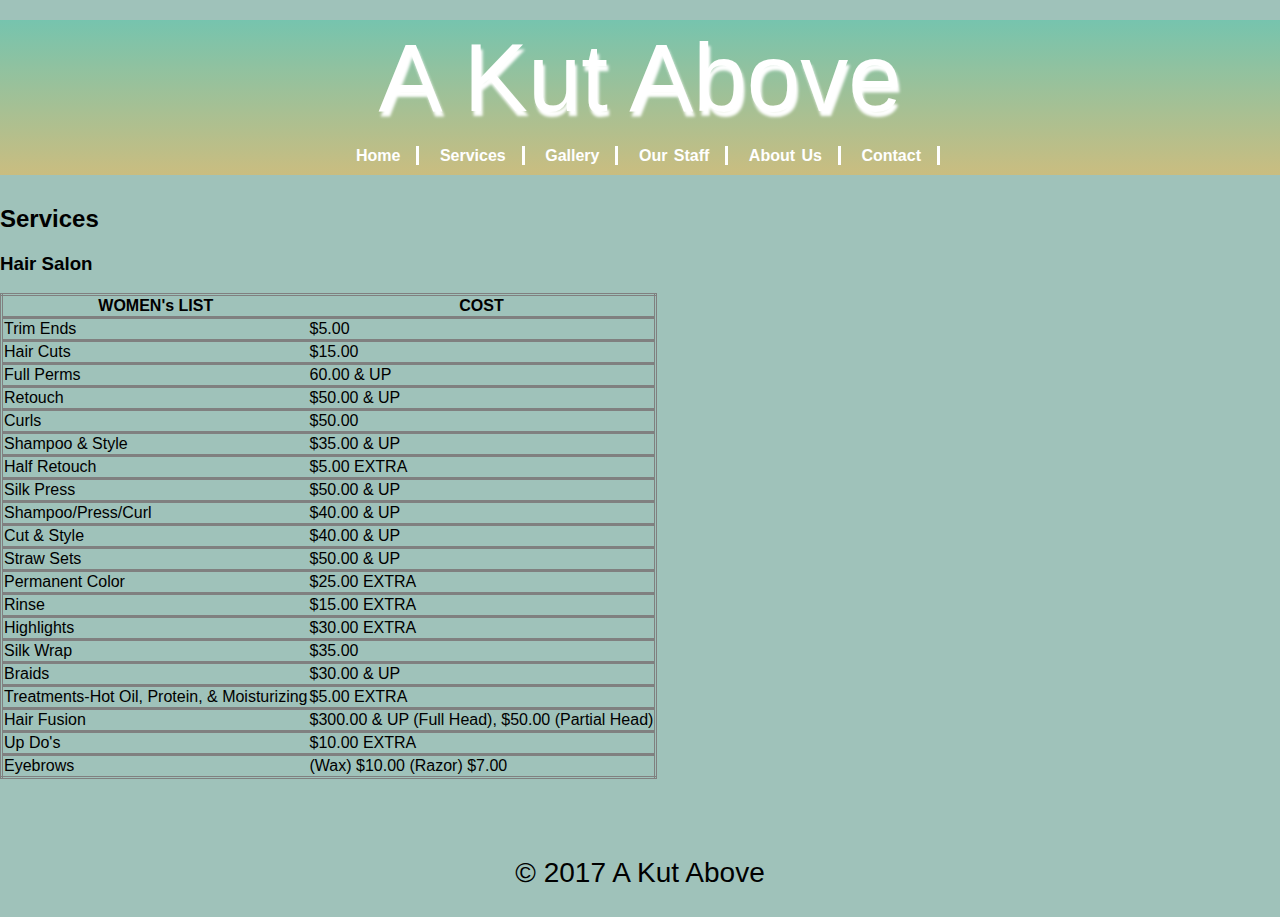
<file: services.html>
<!DOCTYPE html>
<html lang="en">
  <head>
    <meta charset="uft-8">
    <title>A Kut Above | Hair Salon</title>
    <link rel="stylesheet" href="css/normalize.css">
    <link rel="stylesheet" href="css/main.css">
    <meta name="viewport" content="width=device-width, initial-scale-1.0">
  </head>
  <body>
    <header>
      <a href="index.html" id="logo">
        <h1>A Kut Above</h1>
      </a>
      <nav>
        <ul>
          <li><a href="index.html">Home</a></li>
          <li><a href="services.html" class="selected">Services</a></li>
          <li><a href="gallery.html">Gallery</a></li>
          <li><a href="ourstaff.html">Our Staff</a></li>
          <li><a href="about.html">About Us</a></li>
          <li><a href="contact.html">Contact</a></li>
        </ul>
      </nav>
    </header>
    <h2>Services</h2>
    <h3>Hair Salon</h3>
    <table class="w3-table-all w3-centered" id="womanhairstyles">
      <tr>
        <th>WOMEN's LIST</th>
        <th>COST</th>
      </tr>
      <tr>
        <td>Trim Ends</td>
        <td>$5.00</td>
      </tr>
      <tr>
        <td>Hair Cuts</td>
        <td>$15.00</td>
      </tr>
      <tr>
        <td>Full Perms</td>
        <td>60.00 & UP</td>
      </tr>
      <tr>
        <td>Retouch</td>
        <td>$50.00 & UP</td>
      </tr>
      <tr>
        <td>Curls</td>
        <td>$50.00</td>
      </tr>
      <tr>
        <td>Shampoo & Style</td>
        <td>$35.00 & UP</td>
      </tr>
      <tr>
        <td>Half Retouch</td>
        <td>$5.00 EXTRA</td>
      </tr>
      <tr>
        <td>Silk Press</td>
        <td>$50.00 & UP</td>
      </tr>
      <tr>
        <td>Shampoo/Press/Curl</td>
        <td>$40.00 & UP</td>
      </tr>
      <tr>
        <td>Cut & Style</td>
        <td>$40.00 & UP</td>
      </tr>
      <tr>
        <td>Straw Sets</td>
        <td>$50.00 & UP</td>
      </tr>
      <tr>
        <td>Permanent Color</td>
        <td>$25.00 EXTRA</td>
      </tr>
      <tr>
        <td>Rinse</td>
        <td>$15.00 EXTRA</td>
      </tr>
      <tr>
        <td>Highlights</td>
        <td>$30.00 EXTRA</td>
      </tr>
      <tr>
        <td>Silk Wrap</td>
        <td>$35.00</td>
      </tr>
      <tr>
        <td>Braids</td>
        <td>$30.00 & UP</td>
      </tr>
      <tr>
        <td>Treatments-Hot Oil, Protein, & Moisturizing</td>
        <td>$5.00 EXTRA</td>
      </tr>
      <tr>
        <td>Hair Fusion</td>
        <td>$300.00 & UP (Full Head), $50.00 (Partial Head)</td>
      </tr>
      <tr>
        <td>Up Do's</td>
        <td>$10.00 EXTRA</td>
      </tr>
      <tr>
        <td>Eyebrows</td>
        <td>(Wax) $10.00 (Razor) $7.00</td>
      </tr>
    </table>
    <footer>
      <p>&copy; 2017 A Kut Above</p>
    </footer>
  </body>
</html>
</file>
<file: css/main.css>
a {
  text-decoration: none;
  text-align: center;
}

header {
  background-color: #CAECCF;
  background-image:linear-gradient(#76C4AE, #CABD80)
}

html {
  background-color: #9fc2ba;
}

/******************** 
Header
********************/

#logo {
  text-align: center;
  margin: 0; 
}

header h1 {
  color: white;
  text-align: center;
}

header {
  float: left;
  margin: 0 0 30px 0;
  padding: 5px 0 0 0;
  width: 100%;
}

h1 {
  margin: 15px 0;
  font-size: 4em;
  font-weight: normal;
  line-height: 0.8em;
  text-shadow: 2px 5px 3px #fff;
}

#icon {
  width: 13%;
  height: 15%;
  float: left;
  text-align: center;
  margin: 13px;
  padding: 10px;
  max-width: 13%;
  max-height: 15%
}



/******************** 
Navigation
********************/

nav {
  text-align: center;
  padding: 10px 0;
  margin: 20px 0 0;
}

nav ul {
  list-style: none;
  margin: 0 10px;
  padding: 0;
}

nav li {
  display: inline;
  padding: 1px 6px;
  border-right: solid 3px white;
  word-spacing: 2px;
  text-align: center;
}

nav a {
  font-weight: 800;
  padding: 15px 10px;
}

li a {
  color: WHITE;
}

 nav li a:hover {
  background-color: #DDB0A0;
  color: white;
}

.navigation {
  margin-top: 5px;
  margin-bottom: 5px;
}



/******************** 
Page: Contact
********************/

.contact-info {
  list-style: none;
  padding: 0;
  margin: 0;
  font-size: 1.5em;
}

.contact-info a {
  display: block;
  min-height: 20px;
  background-repeat: no-repeat;
  background-size: 20px 20px;
  padding: 0 0 0 30px;
  margin: 0 0 10px;
}

.contact-info li.phone a {
  background-image: url('../img/telephone.png')
}



/******************** 
Footer
********************/

footer {
  font-size: 1.75em;
  text-align: center;
  clear: both;
  padding-top: 50px;
}

img {
  width: 100%;
  height: auto;
}



/******************** 
Page: Services
********************/

.womanhairstyles {
  float: ;
}

table {
  border-style: double;
}

tr {
  border-bottom-style: solid;
}



/******************** 
Page: Home
********************/

#wrapper {
  max-width: 940px;
  margin: 0 auto;
  padding: 0 5%;
}

#gallery li {
  float: left;
  width: 45%;
  margin: 3%;
}

#gallery li a {
  text-decoration: none;
}

.social-icon {
  width: 50px;
  height: 45px;
}

/********************
Page: Our Staff
********************/

h1 {
  font-size: 6em;
  text-align: center;
}

ol {
    background: #F1D79C;
    padding: 20px;
}

ol li {
    background: #FAF2BF;
    padding: 5px;
    margin-left: 35px;
}
</file>
